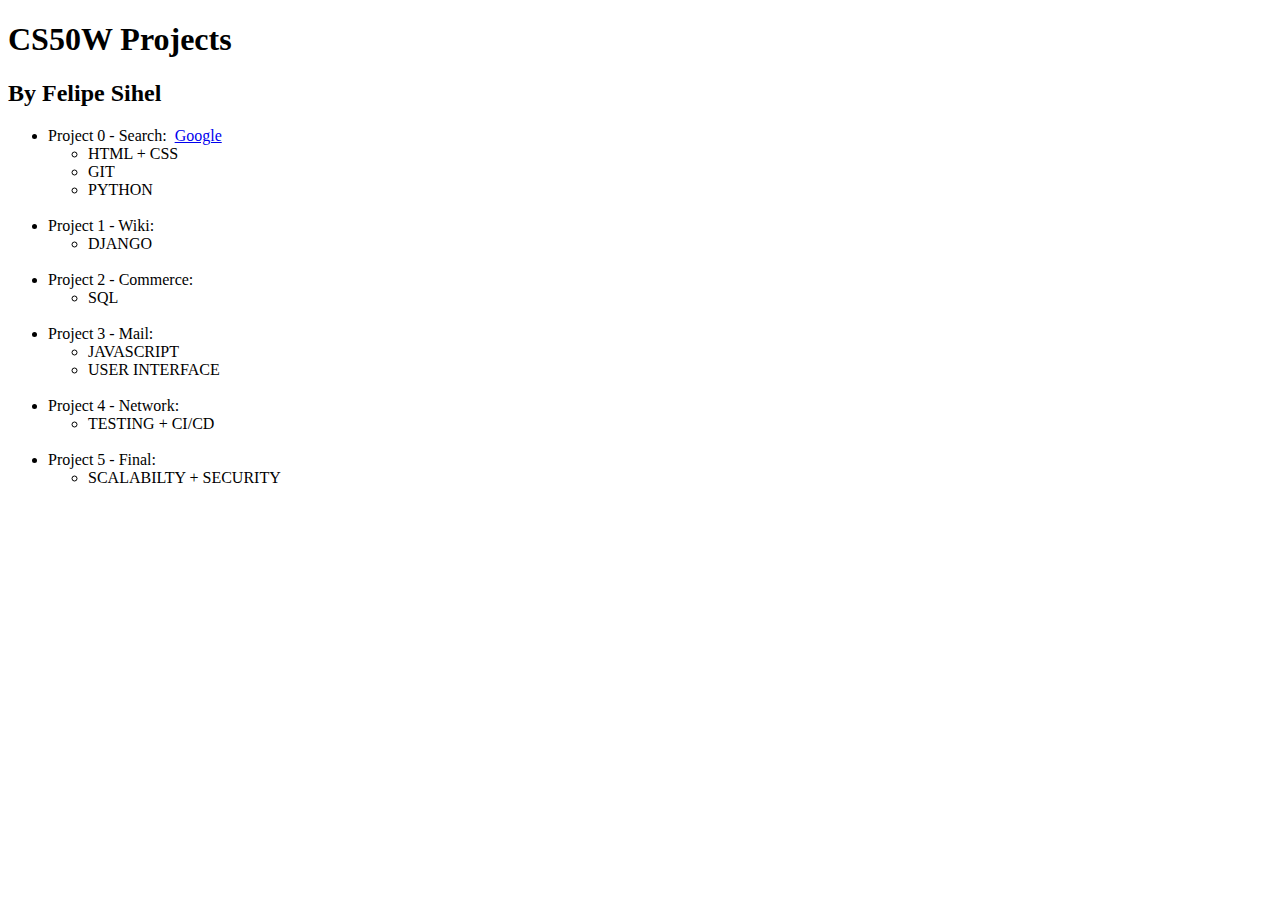
<file: index.html>
<!DOCTYPE html>
<html>
    <head>
        <title>CS50W Projects</title>
    </head>
    <body>
        <h1>CS50W Projects</h1>
        <h2>By Felipe Sihel</h2>
        <ul>
            <li>Project 0 - Search:&nbsp;
             <a href="search.html"> Google</a></li>
            <ul>
                <li>HTML + CSS</li>
                <li>GIT</li>
                <li>PYTHON</li>
            </ul> <br>
            <li>Project 1 - Wiki:</li>
              <ul>
                <li>DJANGO</li>
            </ul><br>
            <li>Project 2 - Commerce:</li>
              <ul>
                <li>SQL</li>
            </ul><br>
            <li>Project 3 - Mail:</li>
             <ul>
                <li>JAVASCRIPT</li>
                <li>USER INTERFACE</li>
            </ul><br>
            <li>Project 4 - Network:</li>
             <ul>
                <li>TESTING + CI/CD</li>
            </ul><br>
            <li>Project 5 - Final:</li>
            <ul>
                <li>SCALABILTY + SECURITY</li>
            </ul>
        </ul>
    </body>
</html>
</file>
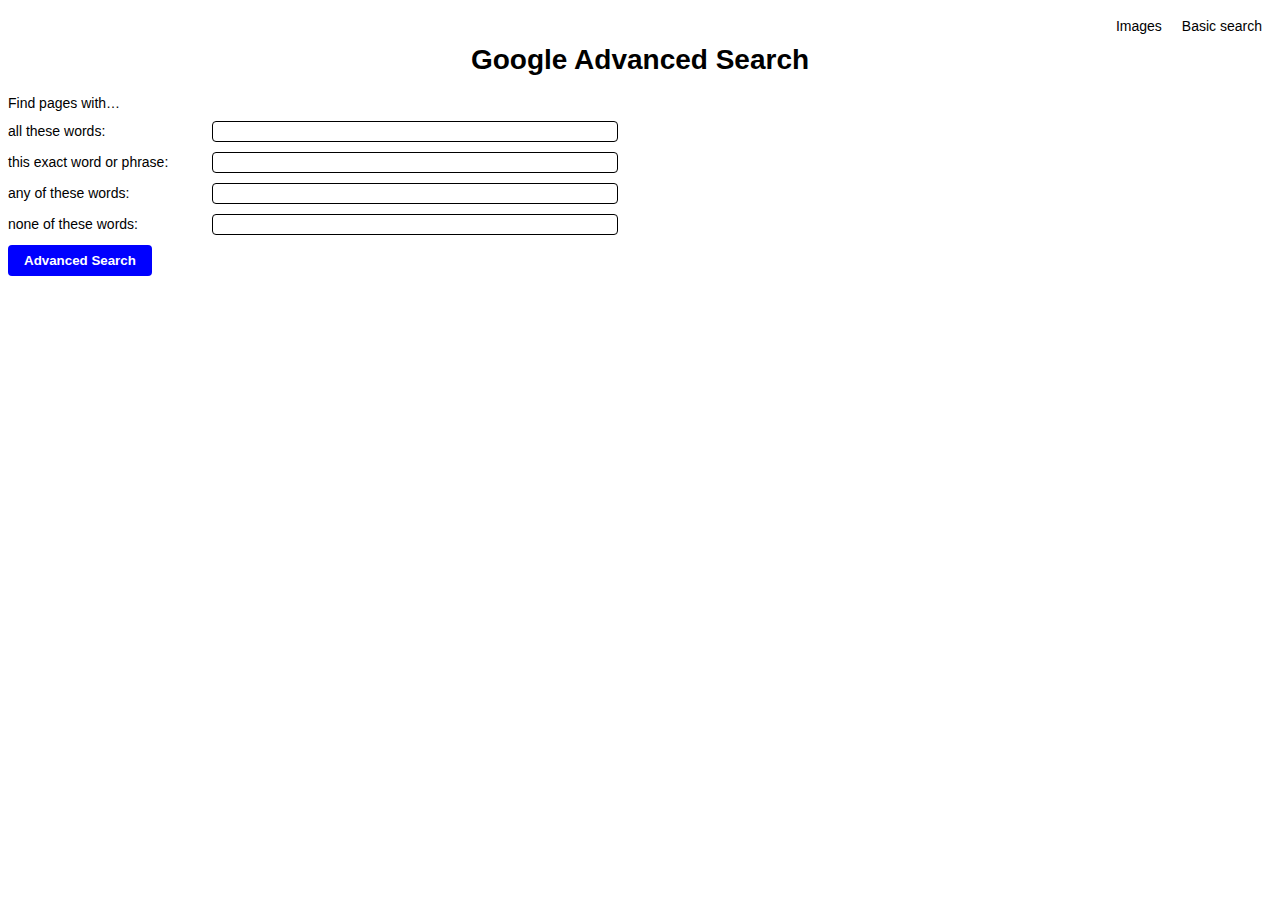
<file: advanced.html>
<!DOCTYPE html>
<html>
    <head>
        <title>Advanced</title>
        <link rel="stylesheet" href="styles.css">
    </head>
    <body>
        <a href="search.html">Basic search</a>
        <a href="images.html">Images</a> <br>
        <h1>Google Advanced Search</h1>
        Find pages with… 
        <form action="https://www.google.com/search" method="get">
      <label>all these words:</label>
      <input type="text" name="as_q" class="af"> <br>
      <label>this exact word or phrase:</label>
      <input type="text" name="as_epq" class="af"> <br>
      <label>any of these words:</label>
      <input type="text" name="as_oq" class="af"> <br>
      <label>none of these words:</label>
      <input type="text" name="as_eq" class="af"> <br>
      <input type="submit" value="Advanced Search" class="ab">
    </form>
    </body>

</html>
</file>
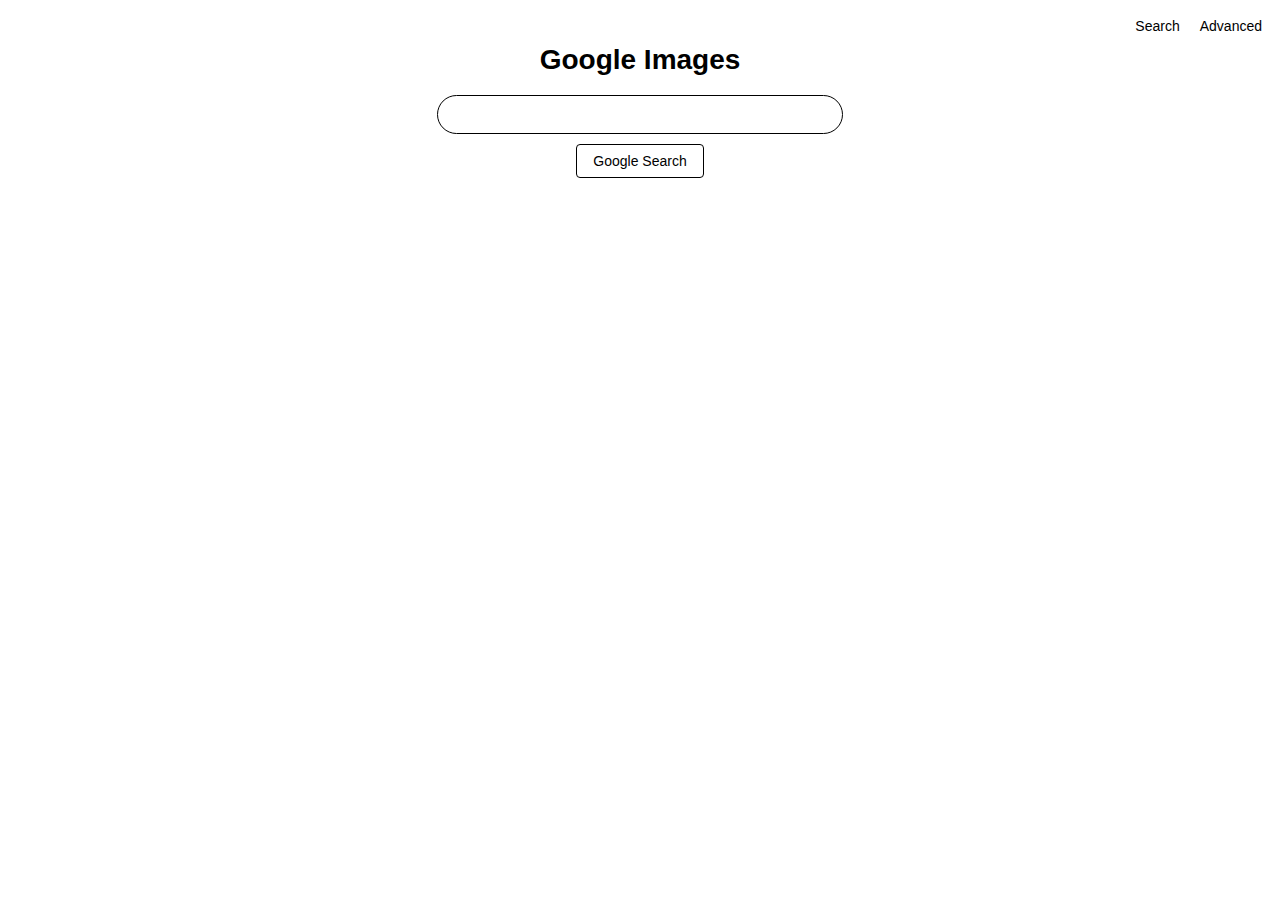
<file: images.html>
<!DOCTYPE html>
<html>
    <head>
        <title>Images</title>
        <link rel="stylesheet" href="styles.css">
    </head>
    <body>
        <a href="advanced.html">Advanced</a>
        <a href="index.html">Search</a> <br>
        <h1>Google Images</h1>
         <form action="https://www.google.com/images"> 
            <div class="bar-center">
            <input type="text" name="q" class="bar"></div>
            <div class="btn-center">
            <input type="submit" value="Google Search" class="btn"></div>
        </form>
    </body>
</html>
</file>
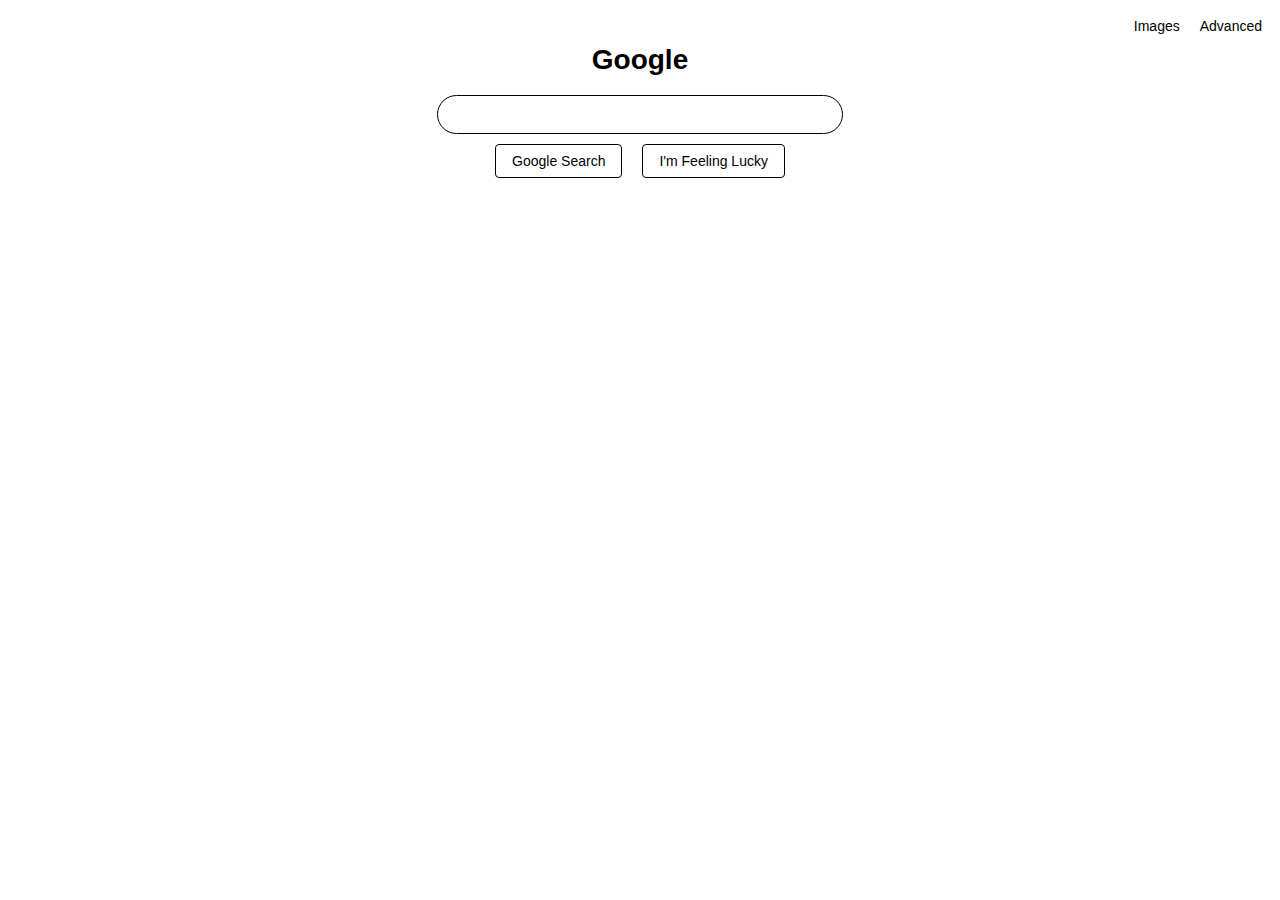
<file: Search.html>
<!DOCTYPE html>
<html>
    <head>
        <title>Search</title>
        <link rel="stylesheet" href="styles0.css">
    </head>
    <body>
        <a href="advanced.html">Advanced</a>
        <a href="images.html">Images</a> <br>
        <h1>Google</h1>
        <form action="https://www.google.com/search" class="form">
            <div class="bar-center">
            <input type="text" name="q" class="bar"></div>
            <div class="btn-center">
            <input type="submit" value="Google Search" class="btn">
            <input type="submit" name="btnI" value="I'm Feeling Lucky" class="btn"></div>
        </form>
    </body>

</html>
</file>
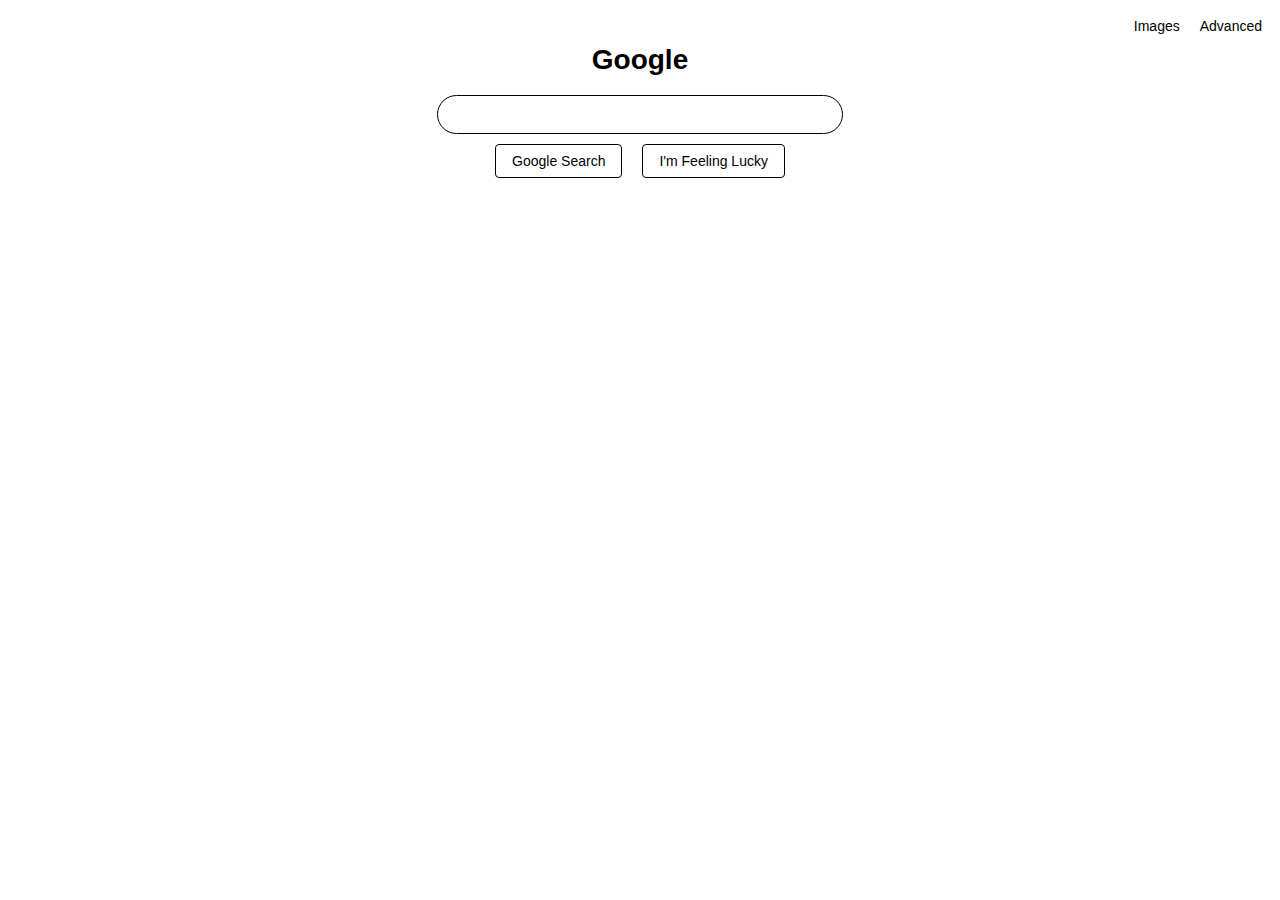
<file: search.html>
<!DOCTYPE html>
<html>
    <head>
        <title>Search</title>
        <link rel="stylesheet" href="styles0.css">
    </head>
    <body>
        <a href="advanced.html">Advanced</a>
        <a href="images.html">Images</a> <br>
        <h1>Google</h1>
        <form action="https://www.google.com/search" class="form">
            <div class="bar-center">
            <input type="text" name="q" class="bar"></div>
            <div class="btn-center">
            <input type="submit" value="Google Search" class="btn">
            <input type="submit" name="btnI" value="I'm Feeling Lucky" class="btn"></div>
        </form>
    </body>

</html>
</file>
<file: styles.css>
body {
    font-family: Arial, Helvetica, sans-serif;
    font-size: 14px;
}
h1 {
    text-align: center;
    margin-top: 20px;
}

a {
    float: right;
    margin: 10px;
}
a:link {
  color: black;
  text-decoration: none;
}
a:visited {
  color: black;
  text-decoration: none;
}
a:hover {
  color: black;
  text-decoration: underline;
}
a:active {
  color: black;
  text-decoration: none;
}

.ab {
    background-color: blue;
    color: white;
    font-weight: bold;
    border: none;
    padding: 8px 16px;
    border-radius: 4px;
    vertical-align: middle;
    margin-top: 10px;
}

.bar {
    width: 400px;
    height: 35px;
    border-radius: 24px;
    border: 1px solid black;
    display: flex;
    justify-content: center;
    align-items: center;
}
.btn {
    display: inline-block;
    padding: 8px 16px;
    border-radius: 4px;
    border: 1px solid black;
    background: white;
    font-size: 14px;
    margin-top: 10px;
    margin: 10px;
}
.btn-center {
    display: flex;
    justify-content: center;
    align-items: center;
}
.bar-center {
    display: flex;
    justify-content: center;
    align-items: center;
}

label {
    display: inline-block;
    width: 200px;
    text-align: left; 
    vertical-align: middle;
    margin-top: 10px;
}

.af {
    width: 400px;
    padding: 2px;
    border: 1px solid black;
    border-radius: 4px;
    vertical-align: middle;
    margin-top: 10px;
}
</file>
<file: styles0.css>
body {
    font-family: Arial, Helvetica, sans-serif;
    font-size: 14px;
}
h1 {
    text-align: center;
    margin-top: 20px;
}

a {
    float: right;
    margin: 10px;
}
a:link {
  color: black;
  text-decoration: none;
}
a:visited {
  color: black;
  text-decoration: none;
}
a:hover {
  color: black;
  text-decoration: underline;
}
a:active {
  color: black;
  text-decoration: none;
}

.ab {
    background-color: blue;
    color: white;
    font-weight: bold;
    border: none;
    padding: 8px 16px;
    border-radius: 4px;
    vertical-align: middle;
    margin-top: 10px;
}

.bar {
    width: 400px;
    height: 35px;
    border-radius: 24px;
    border: 1px solid black;
    display: flex;
    justify-content: center;
    align-items: center;
}
.btn {
    display: inline-block;
    padding: 8px 16px;
    border-radius: 4px;
    border: 1px solid black;
    background: white;
    font-size: 14px;
    margin-top: 10px;
    margin: 10px;
}
.btn-center {
    display: flex;
    justify-content: center;
    align-items: center;
}
.bar-center {
    display: flex;
    justify-content: center;
    align-items: center;
}

label {
    display: inline-block;
    width: 200px;
    text-align: left; 
    vertical-align: middle;
    margin-top: 10px;
}

.af {
    width: 400px;
    padding: 2px;
    border: 1px solid black;
    border-radius: 4px;
    vertical-align: middle;
    margin-top: 10px;
}
</file>
